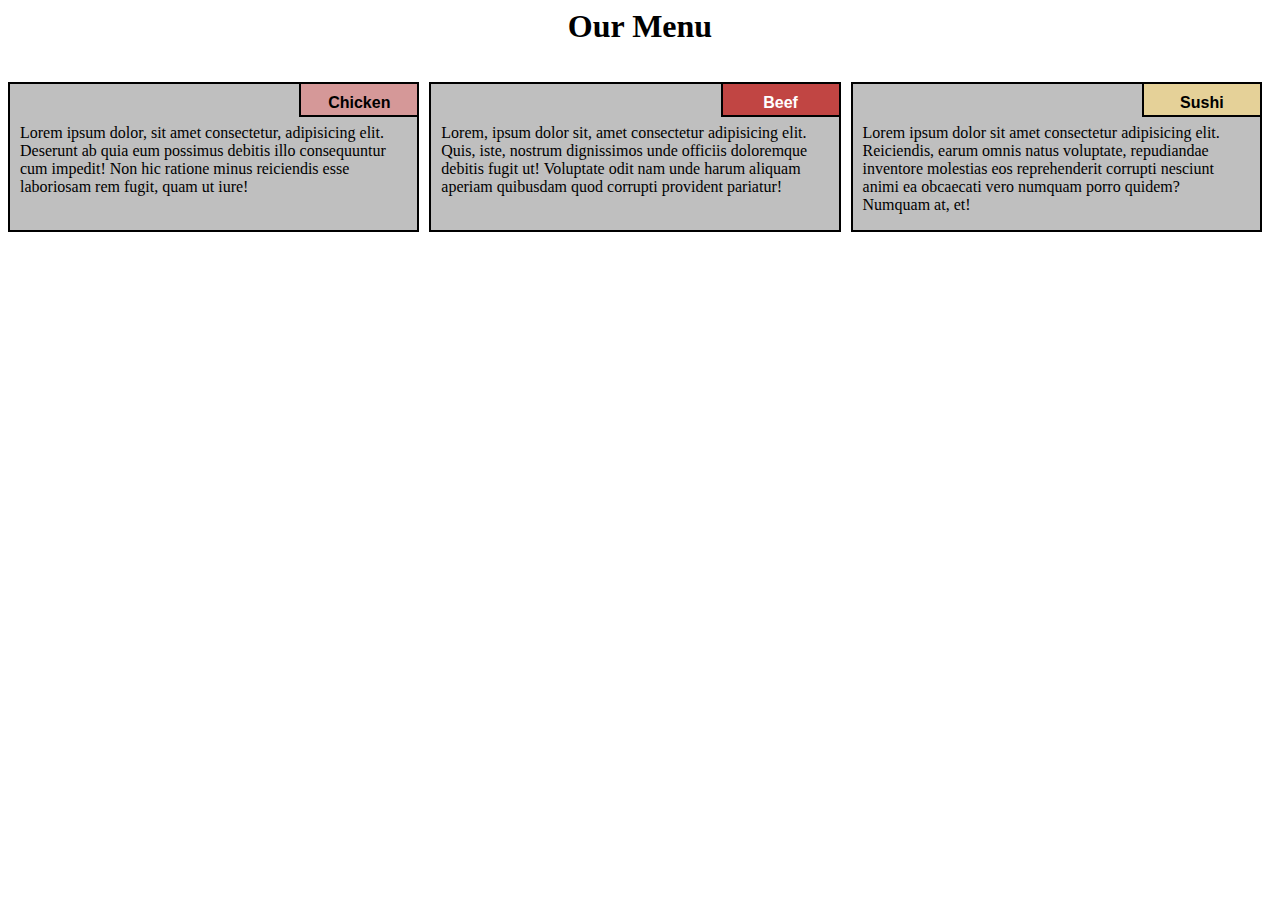
<file: index.html>
<html lang="en">
  <head>
    <meta charset="UTF-8" />
    <meta name="viewport" content="width=device-width, initial-scale=1.0" />
    <link rel="stylesheet" href="css/style.css" />
    <title>Responsive Layout</title>
  </head>
  <body>
    <div class="row">
      <h1>Our Menu</h1>
      <div class="col-lg-4 col-md-6 col-sm-12" id="container">
        <p>
          Lorem ipsum dolor, sit amet consectetur, adipisicing elit. Deserunt ab
          quia eum possimus debitis illo consequuntur cum impedit! Non hic
          ratione minus reiciendis esse laboriosam rem fugit, quam ut iure!
        </p>
        <p id="p1">Chicken</p>
      </div>

      <div class="col-lg-4 col-md-6 col-sm-12" id="container">
        <p>
          Lorem, ipsum dolor sit, amet consectetur adipisicing elit. Quis, iste,
          nostrum dignissimos unde officiis doloremque debitis fugit ut!
          Voluptate odit nam unde harum aliquam aperiam quibusdam quod corrupti
          provident pariatur!
        </p>

        <p id="p2">Beef</p>
      </div>

      <div class="col-lg-4 col-md-12 col-sm-12" id="container">
        <p>
          Lorem ipsum dolor sit amet consectetur adipisicing elit. Reiciendis,
          earum omnis natus voluptate, repudiandae inventore molestias eos
          reprehenderit corrupti nesciunt animi ea obcaecati vero numquam porro
          quidem? Numquam at, et!
        </p>

        <p id="p3">Sushi</p>
      </div>
    </div>
  </body>
</html>
</file>
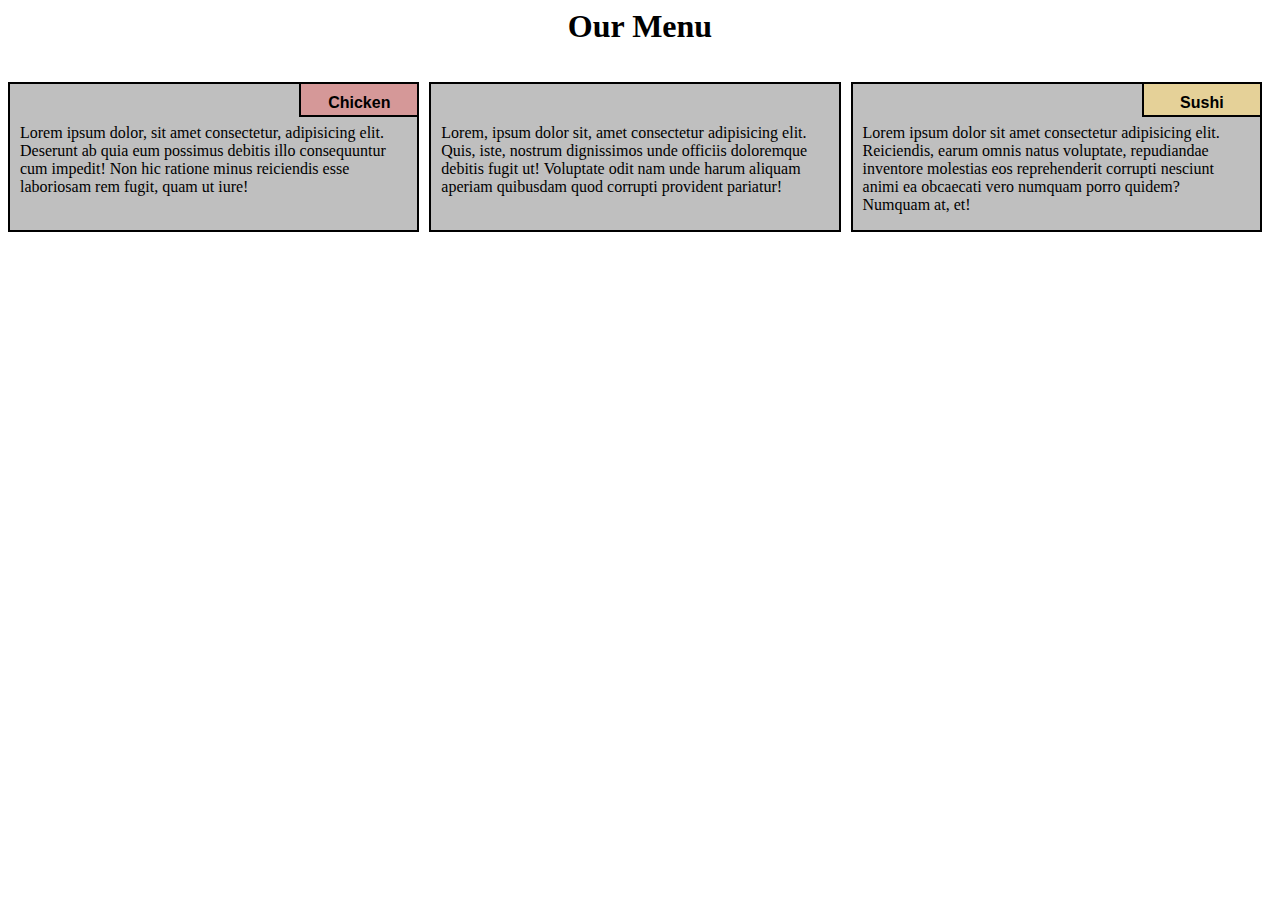
<file: Module2-solution/index.html>
<html lang="en">
  <head>
    <meta charset="UTF-8" />
    <meta name="viewport" content="width=device-width, initial-scale=1.0" />
    <link rel="stylesheet" href="css/style.css" />
    <title>Responsive Layout</title>
  </head>
  <body>
    <div class="row">
      <h1>Our Menu</h1>
      <div class="col-lg-4 col-md-6 col-sm-12" id="container">
        <p>
          Lorem ipsum dolor, sit amet consectetur, adipisicing elit. Deserunt ab
          quia eum possimus debitis illo consequuntur cum impedit! Non hic
          ratione minus reiciendis esse laboriosam rem fugit, quam ut iure!
        </p>
        <p id="p1">Chicken</p>
      </div>

      <div class="col-lg-4 col-md-6 col-sm-12" id="container">
        <p>
          Lorem, ipsum dolor sit, amet consectetur adipisicing elit. Quis, iste,
          nostrum dignissimos unde officiis doloremque debitis fugit ut!
          Voluptate odit nam unde harum aliquam aperiam quibusdam quod corrupti
          provident pariatur!
        </p>
      </div>

      <div class="col-lg-4 col-md-12 col-sm-12" id="container">
        <p>
          Lorem ipsum dolor sit amet consectetur adipisicing elit. Reiciendis,
          earum omnis natus voluptate, repudiandae inventore molestias eos
          reprehenderit corrupti nesciunt animi ea obcaecati vero numquam porro
          quidem? Numquam at, et!
        </p>

        <p id="p3">Sushi</p>
      </div>
    </div>
  </body>
</html>
</file>
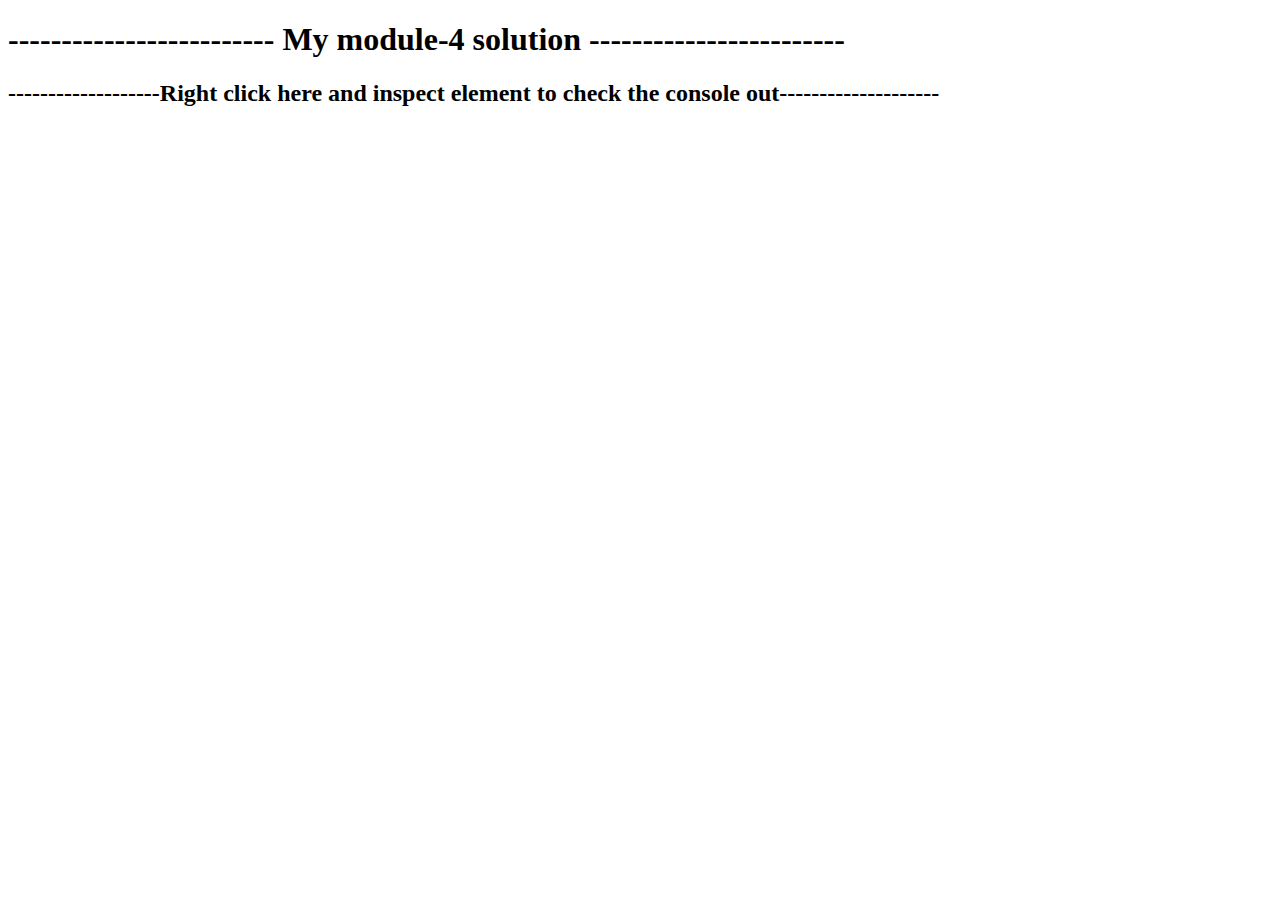
<file: Module4-solution/index.html>
<!DOCTYPE html>
<html>
  <head>
    <title></title>
  </head>
  <body>
    <h1>
      ------------------------- My module-4 solution ------------------------
    </h1>
    <h2>
      -------------------Right click here and inspect element to check the
      console out--------------------
    </h2>
    <script src="script.js" ="text/javascript"></script>
  </body>
</html>
</file>
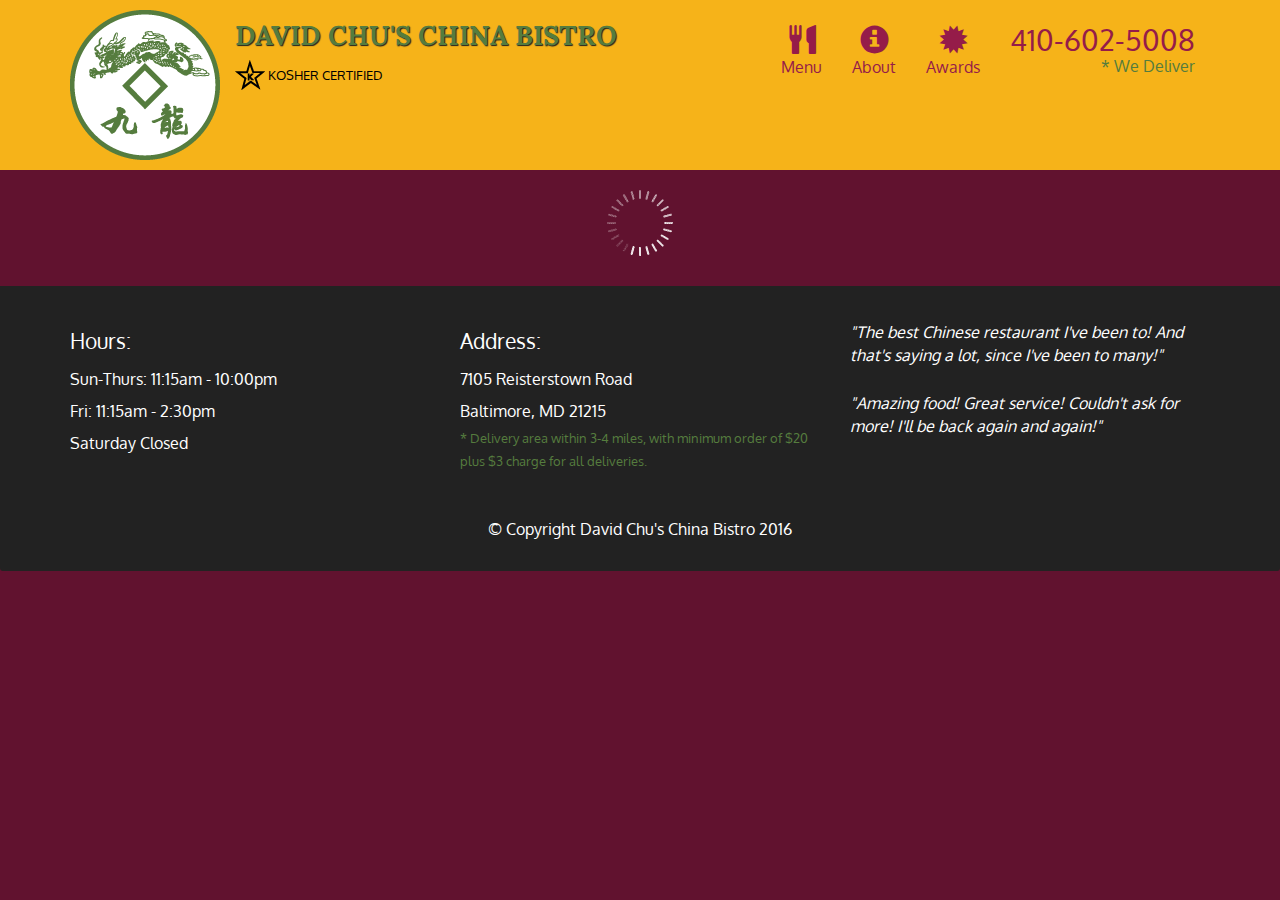
<file: Module5-solution/index.html>
<!doctype html>
<html lang="en">
  <head>
    <meta charset="utf-8">
    <meta http-equiv="X-UA-Compatible" content="IE=edge">
    <meta name="viewport" content="width=device-width, initial-scale=1">
    <title>David Chu's China Bistro</title>
    <link rel="stylesheet" href="css/bootstrap.min.css">
    <link rel="stylesheet" href="css/styles.css">
    <link href='https://fonts.googleapis.com/css?family=Oxygen:400,300,700' rel='stylesheet' type='text/css'>
    <link href='https://fonts.googleapis.com/css?family=Lora' rel='stylesheet' type='text/css'>
  </head>
<body>
  <header>
    <nav id="header-nav" class="navbar navbar-default">
      <div class="container">
        <div class="navbar-header">
          <a href="index.html" class="pull-left visible-md visible-lg">
            <div id="logo-img" alt="Logo image"></div>
          </a>

          <div class="navbar-brand">
            <a href="index.html"><h1>David Chu's China Bistro</h1></a>
            <p>
              <img src="images/star-k-logo.png" alt="Kosher certification">
              <span>Kosher Certified</span>
            </p>
          </div>

          <button id="navbarToggle" type="button" class="navbar-toggle collapsed" data-toggle="collapse" data-target="#collapsable-nav" aria-expanded="false">
            <span class="sr-only">Toggle navigation</span>
            <span class="icon-bar"></span>
            <span class="icon-bar"></span>
            <span class="icon-bar"></span>
          </button>
        </div>
        
        <div id="collapsable-nav" class="collapse navbar-collapse">
           <ul id="nav-list" class="nav navbar-nav navbar-right">
            <li id="navHomeButton" class="visible-xs active">
              <a href="index.html">
                <span class="glyphicon glyphicon-home"></span> Home</a>
            </li>
            <li id="navMenuButton">
              <a href="#" onclick="$dc.loadMenuCategories();">
                <span class="glyphicon glyphicon-cutlery"></span><br class="hidden-xs"> Menu</a>
            </li>
            <li>
              <a href="#">
                <span class="glyphicon glyphicon-info-sign"></span><br class="hidden-xs"> About</a>
            </li>
            <li>
              <a href="#">
                <span class="glyphicon glyphicon-certificate"></span><br class="hidden-xs"> Awards</a>
            </li>
            <li id="phone" class="hidden-xs">
              <a href="tel:410-602-5008">
                <span>410-602-5008</span></a><div>* We Deliver</div>
            </li>
          </ul><!-- #nav-list -->
        </div><!-- .collapse .navbar-collapse -->
      </div><!-- .container -->
    </nav><!-- #header-nav -->
  </header>

  <div id="call-btn" class="visible-xs">
    <a class="btn" href="tel:410-602-5008">
    <span class="glyphicon glyphicon-earphone"></span>
    410-602-5008
    </a>
  </div>
  <div id="xs-deliver" class="text-center visible-xs">* We Deliver</div>

  <div id="main-content" class="container"></div>

  <footer class="panel-footer">
    <div class="container">
      <div class="row">
        <section id="hours" class="col-sm-4">
          <span>Hours:</span><br>
          Sun-Thurs: 11:15am - 10:00pm<br>
          Fri: 11:15am - 2:30pm<br>
          Saturday Closed
          <hr class="visible-xs">
        </section>
        <section id="address" class="col-sm-4">
          <span>Address:</span><br>
          7105 Reisterstown Road<br>
          Baltimore, MD 21215
          <p>* Delivery area within 3-4 miles, with minimum order of $20 plus $3 charge for all deliveries.</p>
          <hr class="visible-xs">
        </section>
        <section id="testimonials" class="col-sm-4">
          <p>"The best Chinese restaurant I've been to! And that's saying a lot, since I've been to many!"</p>
          <p>"Amazing food! Great service! Couldn't ask for more! I'll be back again and again!"</p>
        </section>
      </div>
      <div class="text-center">&copy; Copyright David Chu's China Bistro 2016</div>
    </div>
  </footer>

  <!-- jQuery (Bootstrap JS plugins depend on it) -->
  <script src="js/jquery-2.1.4.min.js"></script>
  <script src="js/bootstrap.min.js"></script>
  <script src="js/ajax-utils.js"></script>
  <script src="js/script.js"></script>
</body>
</html>
</file>
<file: css/style.css>
* {
  box-sizing: border-box;
}

h1 {
  text-align: center;
}

p {
  background-color: #bfbfbf;
  border: 2px solid black;
  height: 150px;
  margin-right: 10px;
  padding: 40px 10px 5px 10px;
  overflow: hidden;
}

#container {
  position: relative;
}

#p1 {
  background-color: #d59898;
  position: absolute;
  top: 0;
  right: 0;
  font-weight: bold;
  height: 35px;
  width: 120px;
  padding: 10px;
  text-align: center;
  font-family: Arial, Helvetica, sans-serif;
}
#p2 {
  background-color: #c14543;
  color: white;
  position: absolute;
  top: 0;
  right: 0;
  font-weight: bold;
  height: 35px;
  width: 120px;
  padding: 10px;
  text-align: center;
  font-family: Arial, Helvetica, sans-serif;
}
#p3 {
  background-color: #e5d198;
  position: absolute;
  top: 0;
  right: 0;
  font-weight: bold;
  height: 35px;
  width: 120px;
  padding: 10px;
  text-align: center;
  font-family: Arial, Helvetica, sans-serif;
}

.row {
  width: 100%;
}

/**** Large devices only ****/
@media (min-width: 992px) {
  .col-lg-1,
  .col-lg-2,
  .col-lg-3,
  .col-lg-4,
  .col-lg-5,
  .col-lg-6,
  .col-lg-7,
  .col-lg-8,
  .col-lg-9,
  .col-lg-10,
  .col-lg-11,
  .col-lg-12 {
    float: left;
  }
  .col-lg-1 {
    width: 8.33%;
  }
  .col-lg-2 {
    width: 16.66%;
  }
  .col-lg-3 {
    width: 25%;
  }
  .col-lg-4 {
    width: 33.33%;
  }
  .col-lg-5 {
    width: 41.66%;
  }
  .col-lg-6 {
    width: 50%;
  }
  .col-lg-7 {
    width: 58.33%;
  }
  .col-lg-8 {
    width: 66.66%;
  }
  .col-lg-9 {
    width: 74.99%;
  }
  .col-lg-10 {
    width: 83.33%;
  }
  .col-lg-11 {
    width: 91.66%;
  }
  .col-lg-12 {
    width: 100%;
  }
}

/**** Medium devices only ****/
@media (min-width: 768px) and (max-width: 991px) {
  .col-md-1,
  .col-md-2,
  .col-md-3,
  .col-md-4,
  .col-md-5,
  .col-md-6,
  .col-md-7,
  .col-md-8,
  .col-md-9,
  .col-md-10,
  .col-md-11,
  .col-md-12 {
    float: left;
  }
  .col-md-1 {
    width: 8.33%;
  }
  .col-md-2 {
    width: 16.66%;
  }
  .col-md-3 {
    width: 25%;
  }
  .col-md-4 {
    width: 33.33%;
  }
  .col-md-5 {
    width: 41.66%;
  }
  .col-md-6 {
    width: 50%;
  }
  .col-md-7 {
    width: 58.33%;
  }
  .col-md-8 {
    width: 66.66%;
  }
  .col-md-9 {
    width: 74.99%;
  }
  .col-md-10 {
    width: 83.33%;
  }
  .col-md-11 {
    width: 91.66%;
  }
  .col-md-12 {
    width: 100%;
  }
}

/**** Mobile only ****/
@media (max-width: 767px) {
  .col-sm-1,
  .col-sm-2,
  .col-sm-3,
  .col-sm-4,
  .col-sm-5,
  .col-sm-6,
  .col-sm-7,
  .col-sm-8,
  .col-sm-9,
  .col-sm-10,
  .col-sm-11,
  .col-sm-12 {
    float: left;
  }
  .col-sm-1 {
    width: 8.33%;
  }
  .col-sm-2 {
    width: 16.66%;
  }
  .col-sm-3 {
    width: 25%;
  }
  .col-sm-4 {
    width: 33.33%;
  }
  .col-sm-5 {
    width: 41.66%;
  }
  .col-sm-6 {
    width: 50%;
  }
  .col-sm-7 {
    width: 58.33%;
  }
  .col-sm-8 {
    width: 66.66%;
  }
  .col-sm-9 {
    width: 74.99%;
  }
  .col-sm-10 {
    width: 83.33%;
  }
  .col-sm-11 {
    width: 91.66%;
  }
  .col-sm-12 {
    width: 100%;
  }
}
</file>
<file: Module2-solution/css/style.css>
* {
  box-sizing: border-box;
}

h1 {
  text-align: center;
}

p {
  background-color: #bfbfbf;
  border: 2px solid black;
  height: 150px;
  margin-right: 10px;
  padding: 40px 10px 5px 10px;
  overflow: hidden;
}

#container {
  position: relative;
}

#p1 {
  background-color: #d59898;
  position: absolute;
  top: 0;
  right: 0;
  font-weight: bold;
  height: 35px;
  width: 120px;
  padding: 10px;
  text-align: center;
  font-family: Arial, Helvetica, sans-serif;
}
#p2 {
  background-color: #c14543;
  color: white;
  position: absolute;
  top: 0;
  right: 0;
  font-weight: bold;
  height: 35px;
  width: 120px;
  padding: 10px;
  text-align: center;
  font-family: Arial, Helvetica, sans-serif;
}
#p3 {
  background-color: #e5d198;
  position: absolute;
  top: 0;
  right: 0;
  font-weight: bold;
  height: 35px;
  width: 120px;
  padding: 10px;
  text-align: center;
  font-family: Arial, Helvetica, sans-serif;
}

.row {
  width: 100%;
}

/**** Large devices only ****/
@media (min-width: 992px) {
  .col-lg-1,
  .col-lg-2,
  .col-lg-3,
  .col-lg-4,
  .col-lg-5,
  .col-lg-6,
  .col-lg-7,
  .col-lg-8,
  .col-lg-9,
  .col-lg-10,
  .col-lg-11,
  .col-lg-12 {
    float: left;
  }
  .col-lg-1 {
    width: 8.33%;
  }
  .col-lg-2 {
    width: 16.66%;
  }
  .col-lg-3 {
    width: 25%;
  }
  .col-lg-4 {
    width: 33.33%;
  }
  .col-lg-5 {
    width: 41.66%;
  }
  .col-lg-6 {
    width: 50%;
  }
  .col-lg-7 {
    width: 58.33%;
  }
  .col-lg-8 {
    width: 66.66%;
  }
  .col-lg-9 {
    width: 74.99%;
  }
  .col-lg-10 {
    width: 83.33%;
  }
  .col-lg-11 {
    width: 91.66%;
  }
  .col-lg-12 {
    width: 100%;
  }
}

/**** Medium devices only ****/
@media (min-width: 768px) and (max-width: 991px) {
  .col-md-1,
  .col-md-2,
  .col-md-3,
  .col-md-4,
  .col-md-5,
  .col-md-6,
  .col-md-7,
  .col-md-8,
  .col-md-9,
  .col-md-10,
  .col-md-11,
  .col-md-12 {
    float: left;
  }
  .col-md-1 {
    width: 8.33%;
  }
  .col-md-2 {
    width: 16.66%;
  }
  .col-md-3 {
    width: 25%;
  }
  .col-md-4 {
    width: 33.33%;
  }
  .col-md-5 {
    width: 41.66%;
  }
  .col-md-6 {
    width: 50%;
  }
  .col-md-7 {
    width: 58.33%;
  }
  .col-md-8 {
    width: 66.66%;
  }
  .col-md-9 {
    width: 74.99%;
  }
  .col-md-10 {
    width: 83.33%;
  }
  .col-md-11 {
    width: 91.66%;
  }
  .col-md-12 {
    width: 100%;
  }
}

/**** Mobile only ****/
@media (max-width: 767px) {
  .col-sm-1,
  .col-sm-2,
  .col-sm-3,
  .col-sm-4,
  .col-sm-5,
  .col-sm-6,
  .col-sm-7,
  .col-sm-8,
  .col-sm-9,
  .col-sm-10,
  .col-sm-11,
  .col-sm-12 {
    float: left;
  }
  .col-sm-1 {
    width: 8.33%;
  }
  .col-sm-2 {
    width: 16.66%;
  }
  .col-sm-3 {
    width: 25%;
  }
  .col-sm-4 {
    width: 33.33%;
  }
  .col-sm-5 {
    width: 41.66%;
  }
  .col-sm-6 {
    width: 50%;
  }
  .col-sm-7 {
    width: 58.33%;
  }
  .col-sm-8 {
    width: 66.66%;
  }
  .col-sm-9 {
    width: 74.99%;
  }
  .col-sm-10 {
    width: 83.33%;
  }
  .col-sm-11 {
    width: 91.66%;
  }
  .col-sm-12 {
    width: 100%;
  }
}
</file>
<file: Module5-solution/css/styles.css>
body {
  font-size: 16px;
  color: #fff;
  background-color: #61122f;
  font-family: 'Oxygen', sans-serif;
}

/** HEADER **/
#header-nav {
  background-color: #f6b319;
  border-radius: 0;
  border: 0;
}

#logo-img {
  background: url('../images/restaurant-logo_large.png') no-repeat;
  width: 150px;
  height: 150px;
  margin: 10px 15px 10px 0;
}

.navbar-brand {
  padding-top: 25px;
}
.navbar-brand h1 { /* Restaurant name */
  font-family: 'Lora', serif;
  color: #557c3e;
  font-size: 1.5em;
  text-transform: uppercase;
  font-weight: bold;
  text-shadow: 1px 1px 1px #222;
  margin-top: 0;
  margin-bottom: 0;
  line-height: .75;
}
.navbar-brand a:hover, .navbar-brand a:focus {
  text-decoration: none;
}
.navbar-brand p { /* Kosher cert */
  color: #000;
  text-transform: uppercase;
  font-size: .7em;
  margin-top: 15px;
}
.navbar-brand p span { /* Star-K */
  vertical-align: middle;
}

#nav-list {
  margin-top: 10px;
}
#nav-list a {
  color: #951C49;
  text-align: center;
}
#nav-list a:hover {
  background: #E7E7E7;
}
#nav-list a span {
  font-size: 1.8em;
}

#phone {
  margin-top: 5px;
}
#phone a { /* Phone number */
  text-align: right;
  padding-bottom: 0;
}
#phone div { /* We Deliver */
  color: #557c3e;
  text-align: right;
  padding-right: 15px;
}

.navbar-header button.navbar-toggle, .navbar-header .icon-bar {
  border: 1px solid #61122f;
}
.navbar-header button.navbar-toggle {
  clear: both;
  margin-top: -30px;
}
/* END HEADER */

/* FOOTER */
.panel-footer {
  margin-top: 30px;
  padding-top: 35px;
  padding-bottom: 30px;
  background-color: #222;
  border-top: 0;
}
.panel-footer div.row {
  margin-bottom: 35px;
}
#hours, #address {
  line-height: 2;
}
#hours > span, #address > span {
  font-size: 1.3em;
}
#address p {
  color: #557c3e;
  font-size: .8em;
  line-height: 1.8;
}
#testimonials {
  font-style: italic;
}
#testimonials p:nth-child(2) {
  margin-top: 25px;
}
/* END FOOTER */



/* HOME PAGE */
.container .jumbotron {
  box-shadow: 0 0 50px #3F0C1F;
  border: 2px solid #3F0C1F;
}

#menu-tile, #specials-tile, #map-tile {
  height: 250px;
  width: 100%;
  margin-bottom: 15px;
  position: relative;
  border: 2px solid #3F0C1F;
  overflow: hidden;
}
#menu-tile:hover, #specials-tile:hover, #map-tile:hover {
  box-shadow: 0 1px 5px 1px #cccccc;
}
#menu-tile {
  background: url('../images/menu-tile.jpg') no-repeat;
  background-position: center;
}
#specials-tile {
  background: url('../images/specials-tile.jpg') no-repeat;
  background-position: center;
}
#menu-tile span, #specials-tile span, #map-tile span {
  position: absolute;
  bottom: 0;
  right: 0;
  width: 100%;
  text-align: center;
  font-size: 1.6em;
  text-transform: uppercase;
  background-color: #000;
  color: #fff;
  opacity: .8;
}
/* END HOME PAGE */

/* MENU CATEGORIES PAGE */
.category-tile { 
  position: relative;
  border: 2px solid #3F0C1F;
  overflow: hidden;
  width: 200px;
  height: 200px;
  margin: 0 auto 15px;
}
.category-tile span {
  position: absolute;
  bottom: 0;
  right: 0;
  width: 100%;
  text-align: center;
  font-size: 1.2em;
  text-transform: uppercase;
  background-color: #000;
  color: #fff;
  opacity: .8;
}
.category-tile:hover {
  box-shadow: 0 1px 5px 1px #cccccc;
}

#menu-categories-title + div {
  margin-bottom: 50px;
}
/* END MENU CATEGORIES PAGE */

/* SINGLE CATEGORY PAGE */
.menu-item-tile {
  margin-bottom: 25px;
}
.menu-item-tile hr {
  width: 80%;
}
.menu-item-tile .menu-item-price {
  font-size: 1.1em;
  text-align: right;
  margin-top: -15px;
  margin-right: -15px;
}
.menu-item-tile .menu-item-price span {
  font-size: .6em;
}
.menu-item-photo {
  position: relative;
  border: 2px solid #3F0C1F; 
  overflow: hidden;
  padding: 0;
  margin-right: -15px;
  margin-left: auto;
  margin-bottom: 20px;
  max-width: 250px;
}
.menu-item-photo div {
  position: absolute;
  bottom: 0;
  right: 0;
  width: 80px;
  background-color: #557c3e;
  text-align: center;
}
.menu-item-description {
  padding-right: 30px;
}
h3.menu-item-title {
  margin: 0 0 10px;
}
.menu-item-details {
  font-size: .9em;
  font-style: italic;
}
/* END SINGLE CATEGORY PAGE */


/********** Large devices only **********/
@media (min-width: 1200px) {
  .container .jumbotron {
    background: url('../images/jumbotron_1200.jpg') no-repeat;
    height: 675px;
  }
}

/********** Medium devices only **********/
@media (min-width: 992px) and (max-width: 1199px) {
  /* Header */
  #logo-img {
    background: url('../images/restaurant-logo_medium.png') no-repeat;
    width: 100px;
    height: 100px;
    margin: 5px 5px 5px 0;
  }
  /* End Header */

  /* Home Page */
  .container .jumbotron {
    background: url('../images/jumbotron_992.jpg') no-repeat;
    height: 558px;
  }
  /* End Home Page */
}

/********** Small devices only **********/
@media (min-width: 768px) and (max-width: 991px) {
  /* Home Page */
  .container .jumbotron {
    background: url('../images/jumbotron_768.jpg') no-repeat;
    height: 432px;
  }
  /* End Home Page */
}

/********** Extra small devices only **********/
@media (max-width: 767px) {
  /* Header */
  .navbar-brand {
    padding-top: 10px;
    height: 80px;
  }
  .navbar-brand h1 { /* Restaurant name */
    padding-top: 10px;
    font-size: 5vw; /* 1vw = 1% of viewport width */
  }
  .navbar-brand p { /* Kosher cert */
    font-size: .6em;
    margin-top: 12px;
  }
  .navbar-brand p img { /* Star-K */
    height: 20px;
  }

  #collapsable-nav a { /* Collapsed nav menu text */
    font-size: 1.2em;
  }
  #collapsable-nav a span { /* Collapsed nav menu glyph */
    font-size: 1em;
    margin-right: 5px;
  }

  #call-btn > a {
    font-size: 1.5em;
    display: block;
    margin: 0 20px;
    padding: 10px;
    border: 2px solid #fff;
    background-color: #f6b319;
    color: #951c49;
  }
  #xs-deliver {
    margin-top: 5px;
    font-size: .7em;
    letter-spacing: .1em;
    text-transform: uppercase;
  }
  /* End Header */

  /* Footer */
  .panel-footer section {
    margin-bottom: 30px;
    text-align: center;
  }
  .panel-footer section:nth-child(3) {
    margin-bottom: 0; /* margin already exists on the whole row */
  }
  .panel-footer section hr {
    width: 50%;
  }
  /* End Footer */

  /* Home Page */
  .container .jumbotron {
    margin-top: 30px;
    padding: 0;
  }
  #menu-tile, #specials-tile {
    width: 360px;
    margin: 0 auto 15px;
  }

  .menu-item-photo {
    margin-right: auto;
  }
  .menu-item-tile .menu-item-price {
    text-align: center;
  }
  .menu-item-description {
    text-align: center;;
  }
}


/********** Super extra small devices Only :-) (e.g., iPhone 4) **********/
@media (max-width: 479px) {
  /* Header */
  .navbar-brand h1 { /* Restaurant name */
    padding-top: 5px;
    font-size: 6vw;
  }
  /* End Header */
  
  /* Home page */
  #menu-tile, #specials-tile {
    width: 280px;
    margin: 0 auto 15px;
  }

  .col-xxs-12 {
    position: relative;
    min-height: 1px;
    padding-right: 15px;
    padding-left: 15px;
    float: left;
    width: 100%;
  }
}
</file>
